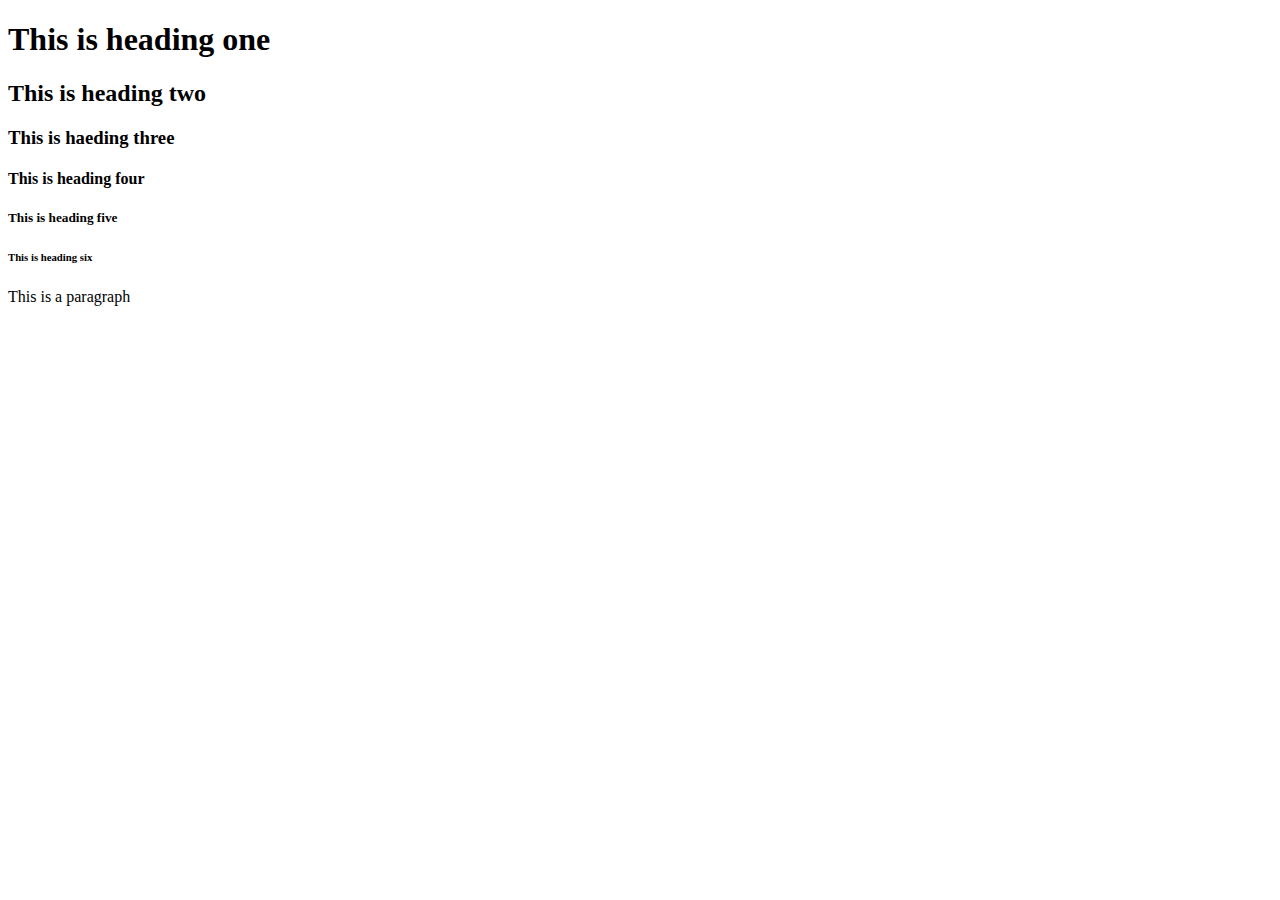
<file: Day2-HTML Fundamental/index.html>
<!DOCTYPE html>
<html lan="en">
    <head>
        <title> Day2-HTML Fundamental</title>
    </head>
    <body> 
        <h1> This is heading one </h1>
        <h2> This is heading two</h2>
        <h3> This is haeding three</h3>
        <h4> This is heading four</h4>
        <h5> This is heading five</h5>
        <h6> This is heading six</h6>
        <p> This is a paragraph</p>
        <a href="https://github.com/" target="_blank" This is a link></a>
    </body>
</html>
</file>
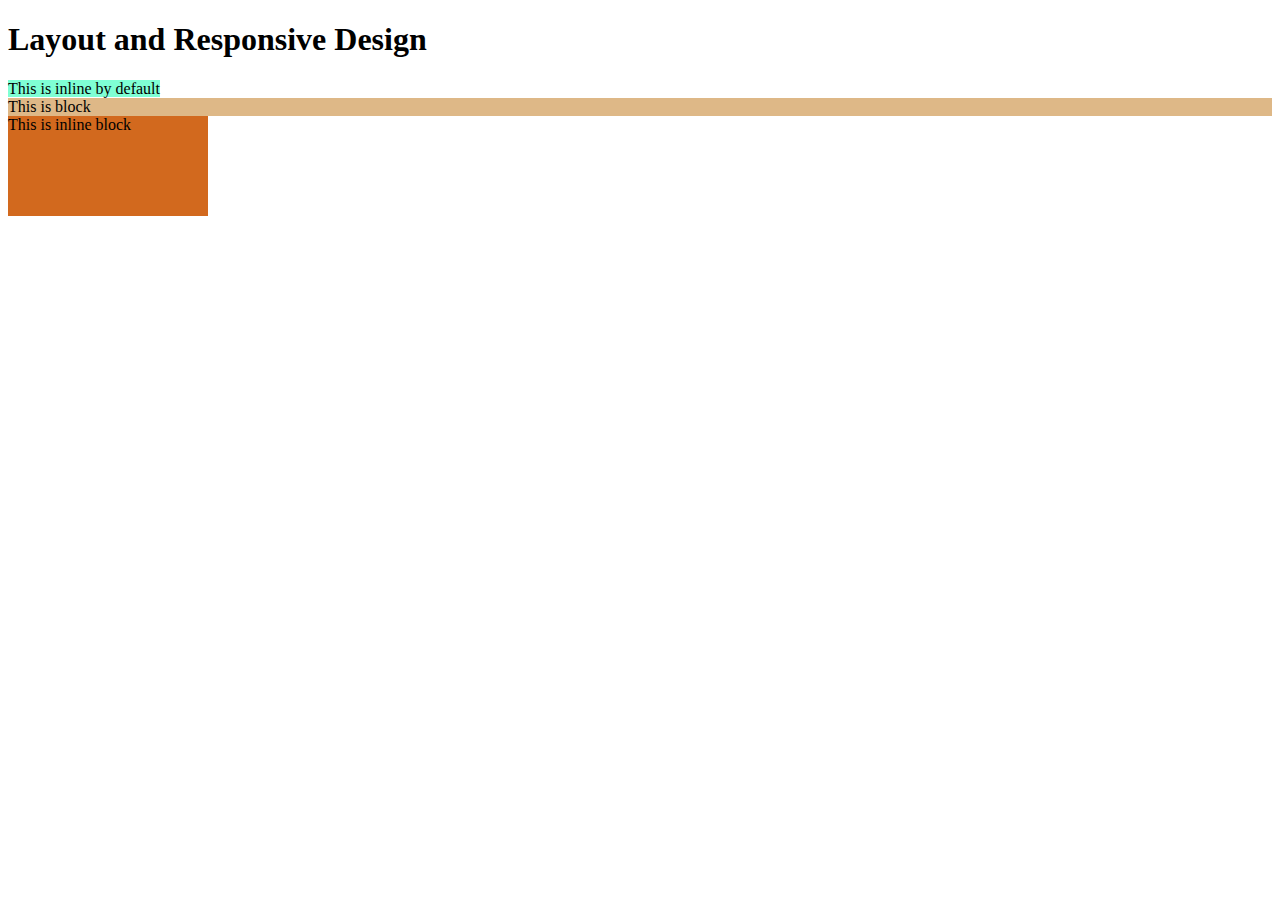
<file: Day4-Layouts and Responsivene Design/index.html>
<!DOCTYPE html>
<html lang="en">
<head>
    <meta charset="UTF-8">
    <!-- <meta name="viewport" content="width=device-width, initial-scale=1.0"> -->
    <title>Day 4- Layouts and Responsive Design</title>
</head>
<body>
    <h1> Layout and Responsive Design</h1>
    <!-- Inline, inline block and block -->

    <section>
        <div>
            <span style= "background-color:aquamarine"> This is inline by default</span>
            <span style="display: block ; background-color: burlywood"> This is block</span>
            <span style=" display: inline-block; background-color: chocolate ; width: 200px; height: 100px"> This is inline block </span>
        </div>
    </section>

    <section>
        <!-- Flex box -->

        <section class="container">
         <div class="box"></div>
         <div class="box"></div>
         <div class="box"></div>
         <div class="box"></div>
        </section>
        
    </section>
    
</body>
</html>
</file>
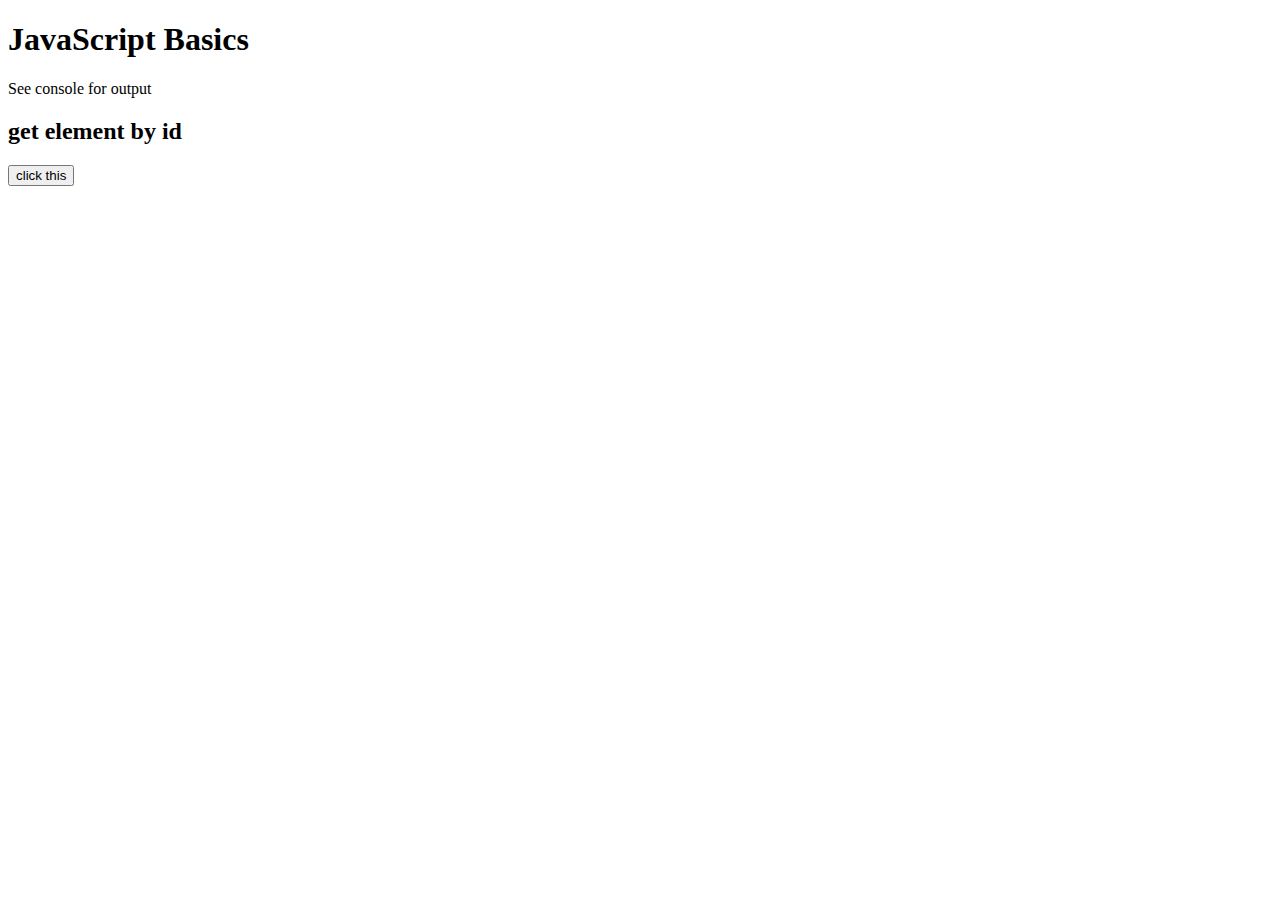
<file: Day5-JavaScript Basics/index.html>
<!DOCTYPE html>
<html lang="en">
  <head>
    <meta charset="UTF-8" />
    <meta name="viewport" content="width=device-width, initial-scale=1.0" />
    <title>Day 5- JavaScript Basics</title>
  </head>
  <body>
    <main>
      <h1>JavaScript Basics</h1>

      <p>See console for output</p>
      <h2 id="heading-2"> get element by id </h2>
      <button class="btn"> click this</button>

    </main>

    <script src="index.js"> </script>

  </body>
</html>
</file>
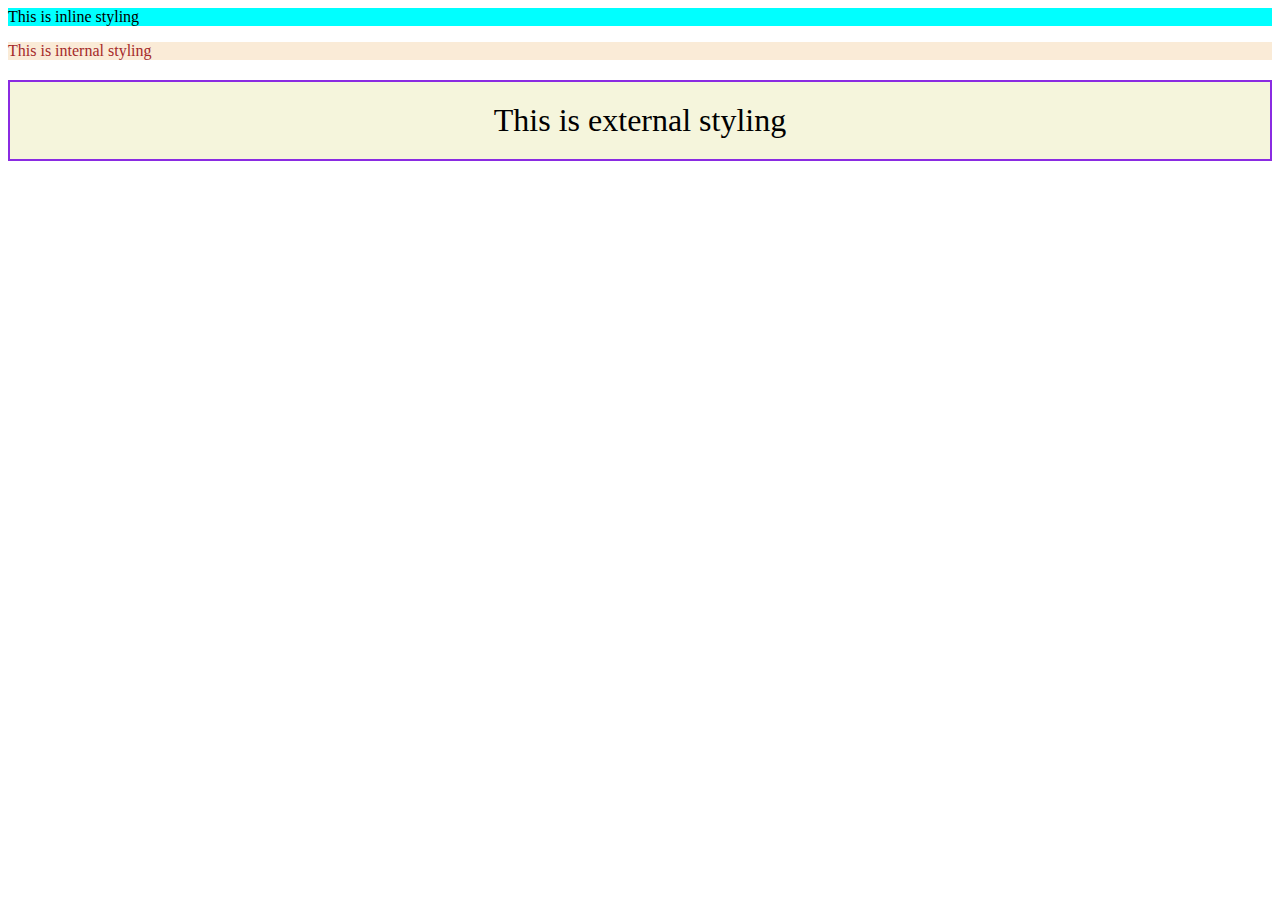
<file: Day3-CSS/public/index.html>
<!DOCTYPE html>
<html lang="en">
<head>
    <meta charset="UTF-8">
    
    <title>Day3-CSS Basics</title>
    <link rel="stylesheet" href="./index.css"/>
</head>
<style>
    div p{
        color:brown;
        background-color: antiquewhite;
    }
</style>
<body>
    
    <div style="color:black; background-color: aqua;">
        This is inline styling
    </div>

    <div>
        <p> This is internal styling</p>
    </div>

    <div class="container" >This is external styling</div>
</body>
</html>
</file>
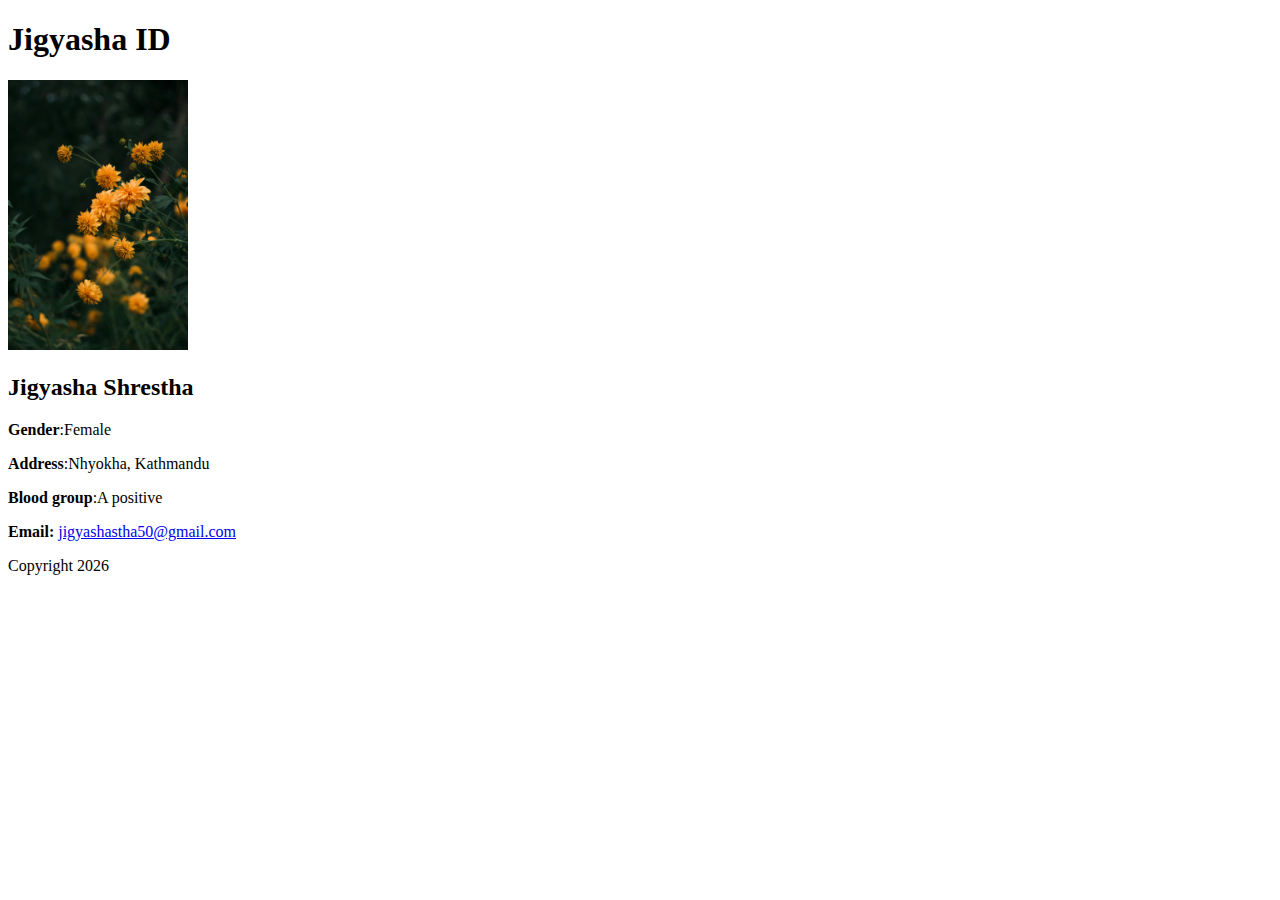
<file: Day2-HTML Fundamental/exercise.html>
<!DOCTYPE html>
<html lan="en">
    <head>
        <meta charset="UTF 8">
    </head>
    <body>
        <main>
            <section>
                <h1> Jigyasha ID </h1>
                
            </section>


            <section>
                <img src="./public/images/flower.jpeg" alt="flowe" width="180">
            </section>

            <section>
                <h2> Jigyasha Shrestha</h2>
            </section>

            <section>
                <p> <b>Gender</b>:Female</p>
                <p> <b>Address</b>:Nhyokha, Kathmandu</p>
                <p> <b>Blood group</b>:A positive</p>
                 <p> <b> Email:</b>
                    <a href="https://mail.google.com/mail/u/0/#inbox">jigyashastha50@gmail.com</a>
                    </p>
            </section>
            <footer>
                <p> Copyright 2026</p>
            </footer>

        </main>
        
    </body>
    </html>
</file>
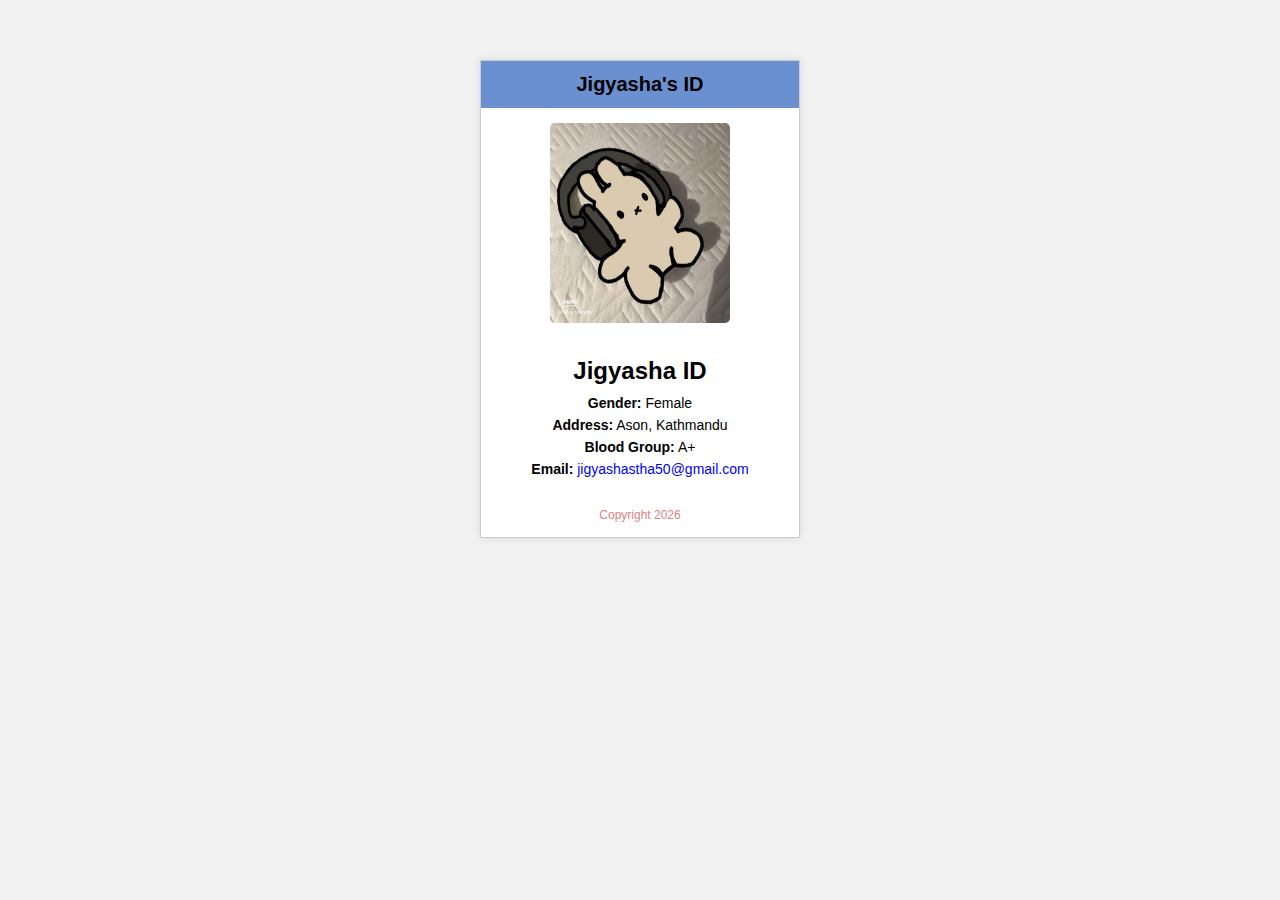
<file: Day4-Layouts and Responsivene Design/card.html>
<!doctype html>
<html>
  <head>
    <meta charset="UTF-8">
    
    <title>Jigyasha's ID Card</title>
    <meta name="viewport" content="width-device-width, initial-scale= 1.0">
    <link rel="stylesheet" href="card.css" />
  </head>
  <body>
    <div class="card">
      <h1>Jigyasha's ID</h1>

      <div class="image-section">
        <img
          src=".\public\image\rabbit.jpeg "
          alt="rabbit"
          width="180"
          height="200"
        />
      </div>

      <div class="info-section">
        <h2>Jigyasha ID</h2>
        <p><b>Gender:</b> Female</p>
        <p><b>Address:</b> Ason, Kathmandu</p>
        <p><b>Blood Group:</b> A+</p>
        <p>
          <b>Email:</b>
          <a href="mailto:jigyashastha50@gmail.com">
            jigyashastha50@gmail.com
          </a>
        </p>
      </div>

      <footer>
        <p>Copyright 2026</p>
      </footer>
    </div>
  </body>
</html>
</file>
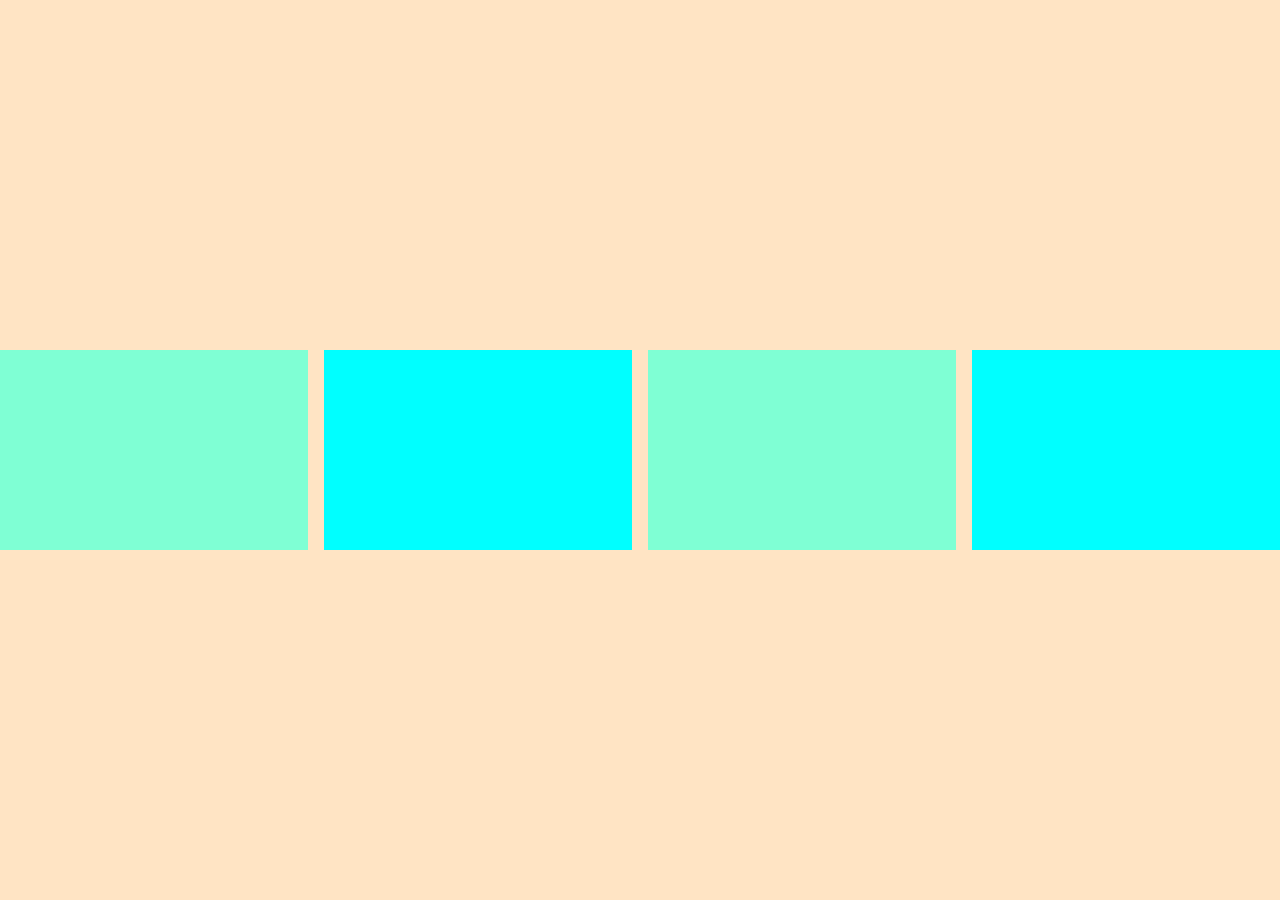
<file: Day4-Layouts and Responsivene Design/flexbox.html>
<!DOCTYPE html>
<html lang="en">
<head>
    <meta charset="UTF-8">
    <!-- <meta name="viewport" content="width=device-width, initial-scale=1.0"> -->
    <title>Flex Box</title>
    <link rel="stylesheet" href="flexbox.css">
</head>
<body>
    <main>
               <!-- Flex box -->

        <section class="container">
         <div class="box"></div>
         <div class="box"></div>
         <div class="box"></div>
         <div class="box"></div>
         
        </section>
        
    </section>
    </main>
    
</body>
</html>
</file>
<file: Day3-CSS/public/index.css>
.container{
    font-size:32px;
    color:black;
    background-color: beige;
    padding: 20px;
    border: 2px solid blueviolet;
    margin-top: 20px;
    margin-bottom: 20px;
    text-align: center;
}
</file>
<file: Day4-Layouts and Responsivene Design/card.css>
*{
    margin: 0;
    padding: 0;
    box-sizing: border-box;
}

.container{
    display: flex;
    flex-direction:row;
    gap: 16px;
    justify-content: center;
    align-items: center;
    background-color:bisque;
    height: 100vh;  

}

.box{

    flex: 1;
    width: 200px;
    height: 200px;
    background-color: aqua ;
    
}
 
.container :nth-child(odd){
    background-color:aquamarine ;
}

body {
    font-family: Arial, sans-serif;
    background-color: #f2f2f2;
    margin: 0;
    padding: 0;
    text-align: center;
}


.card {
    width: 320px;
    margin: 60px auto;
    background-color: #ffffff;
    border: 1px solid #ccc;
    box-shadow: 0 0 10px rgba(0, 0, 0, 0.1);
    padding-bottom: 15px;
}


.card h1 {
    background-color: #6b90d0;
    padding: 12px;
    margin: 0;
    font-size: 20px;
}


.image-section {
    padding: 15px 0;
}

.image-section img {
    border-radius: 5px;
}


.info-section {
    padding: 10px 20px;
}

.info-section h2 {
    margin: 5px 0 10px 0;
}

.info-section p {
    margin: 6px 0;
    font-size: 14px;
}

a {
    text-decoration: none;
    color: blue;
}

a:hover {
    text-decoration: underline;
}


footer {
    margin-top: 15px;
    font-size: 12px;
    color: rgb(222, 130, 130);
}
</file>
<file: Day4-Layouts and Responsivene Design/flexbox.css>
*{
    margin: 0;
    padding: 0;
    box-sizing: border-box;
}

.container{
    display: flex;
    flex-direction:row;
    gap: 16px;
    justify-content: center;
    align-items: center;
    background-color:bisque;
    height: 100vh;  

}

.box{

    flex: 1;
    width: 200px;
    height: 200px;
    background-color: aqua ;
    
}
 
.container :nth-child(odd){
    background-color:aquamarine ;
}
</file>
